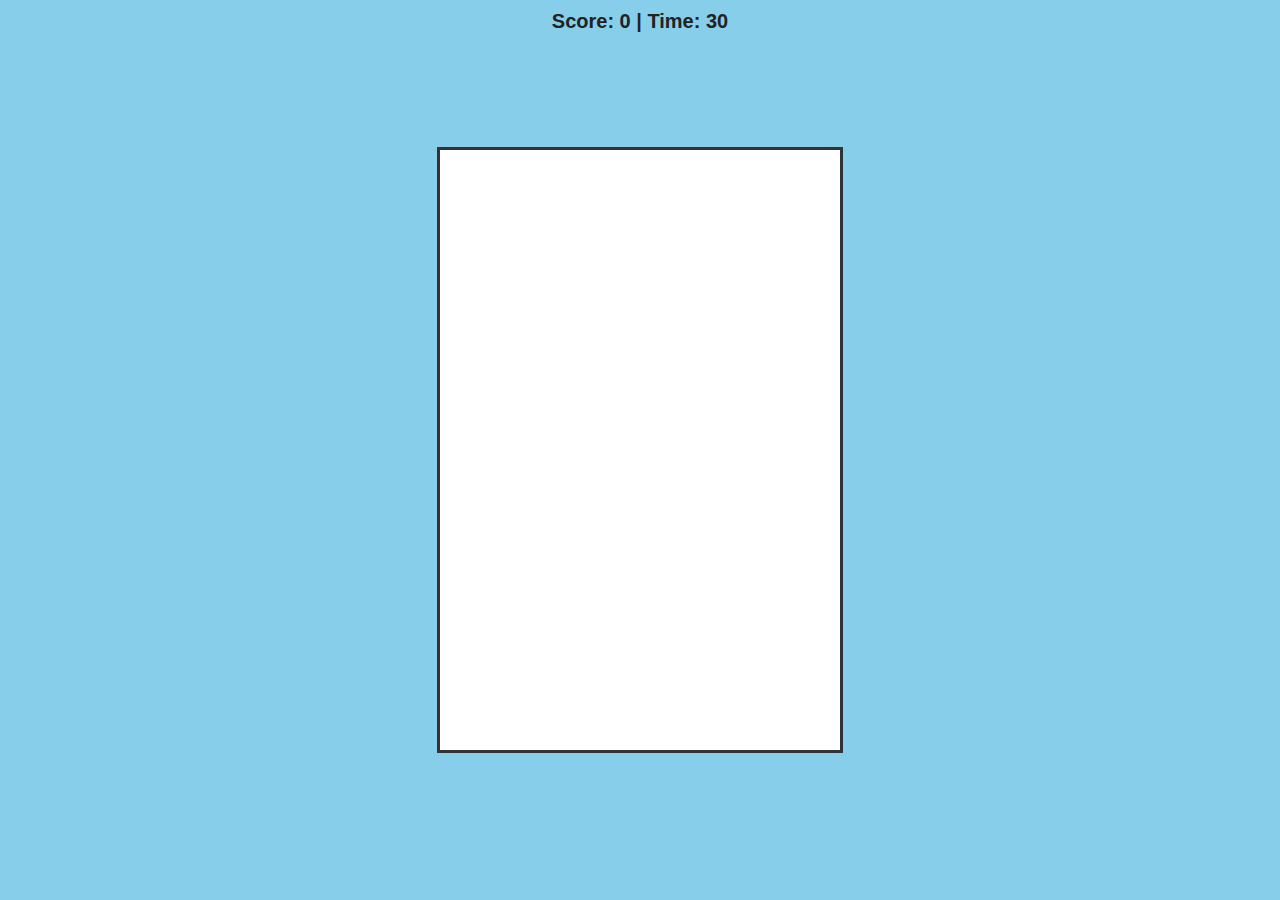
<file: public/games/merge/index.html>
<!DOCTYPE html>
<html lang="en">
<head>
  <meta charset="UTF-8" />
  <title>Merge Rot Preview</title>
  <style>
    body { margin:0; display:flex; justify-content:center; align-items:center; height:100vh; background:#87CEEB; }
    canvas { background:#fff; border:3px solid #333; }
    #hud {
      position: absolute; top:10px; left:50%; transform:translateX(-50%);
      font: 20px sans-serif; font-weight:bold; color:#222;
    }
    #end {
      position:absolute; top:50%; left:50%; transform:translate(-50%,-50%);
      font: 32px sans-serif; font-weight:bold; color:#fff; background:#000a; padding:20px; border-radius:10px;
      display:none;
    }
  </style>
</head>
<body>
<div id="hud">Score: 0 | Time: 30</div>
<div id="end"></div>
<canvas id="game" width="400" height="600"></canvas>
<script>
const canvas = document.getElementById("game");
const ctx = canvas.getContext("2d");
const hud = document.getElementById("hud");
const endScreen = document.getElementById("end");

const gravity = 0.3;
const objects = [];
const size = 40;

const levels = ["🍕","🍝","🍅","🛵","🍦","🎭","🍷","🕴","👞","🏛️"];

let score = 0;
let time = 30;
let gameOver = false;

// drop a new object at x
function dropObject(x) {
  objects.push({ x, y:0, vx:0, vy:0, type:0 });
}

function update() {
  if (gameOver) return;

  // physics
  for (let o of objects) {
    o.vy += gravity;
    o.y += o.vy;
    if (o.y + size/2 > canvas.height) {
      o.y = canvas.height - size/2;
      o.vy = 0;
    }
  }

  // merge check
  for (let i=0; i<objects.length; i++) {
    for (let j=i+1; j<objects.length; j++) {
      let a=objects[i], b=objects[j];
      let dx=a.x-b.x, dy=a.y-b.y;
      if (Math.hypot(dx,dy)<size && a.type===b.type) {
        if (a.type < levels.length-1) {
          a.type++;
          b.remove=true;
          score += 10;
        }
      }
    }
  }
  for (let i=objects.length-1; i>=0; i--) {
    if (objects[i].remove) objects.splice(i,1);
  }

  hud.textContent = `Score: ${score} | Time: ${time}`;
}

function draw() {
  ctx.clearRect(0,0,canvas.width,canvas.height);
  for (let o of objects) {
    ctx.font=size+"px serif";
    ctx.textAlign="center";
    ctx.textBaseline="middle";
    ctx.fillText(levels[o.type], o.x, o.y);
  }
}

function loop() {
  update();
  draw();
  if (!gameOver) requestAnimationFrame(loop);
}
loop();

// timer countdown
const timer = setInterval(()=>{
  if (gameOver) { clearInterval(timer); return; }
  time--;
  if (time <= 0) {
    finishGame(score>=500 ? "YOU WIN 🎉" : "YOU LOSE 😢");
  }
},1000);

function finishGame(msg) {
  gameOver = true;
  endScreen.textContent = msg;
  endScreen.style.display="block";
}

canvas.addEventListener("click", e=>{
  if (gameOver) return;
  const rect = canvas.getBoundingClientRect();
  dropObject(e.clientX-rect.left);
});
</script>
</body>
</html>
</file>
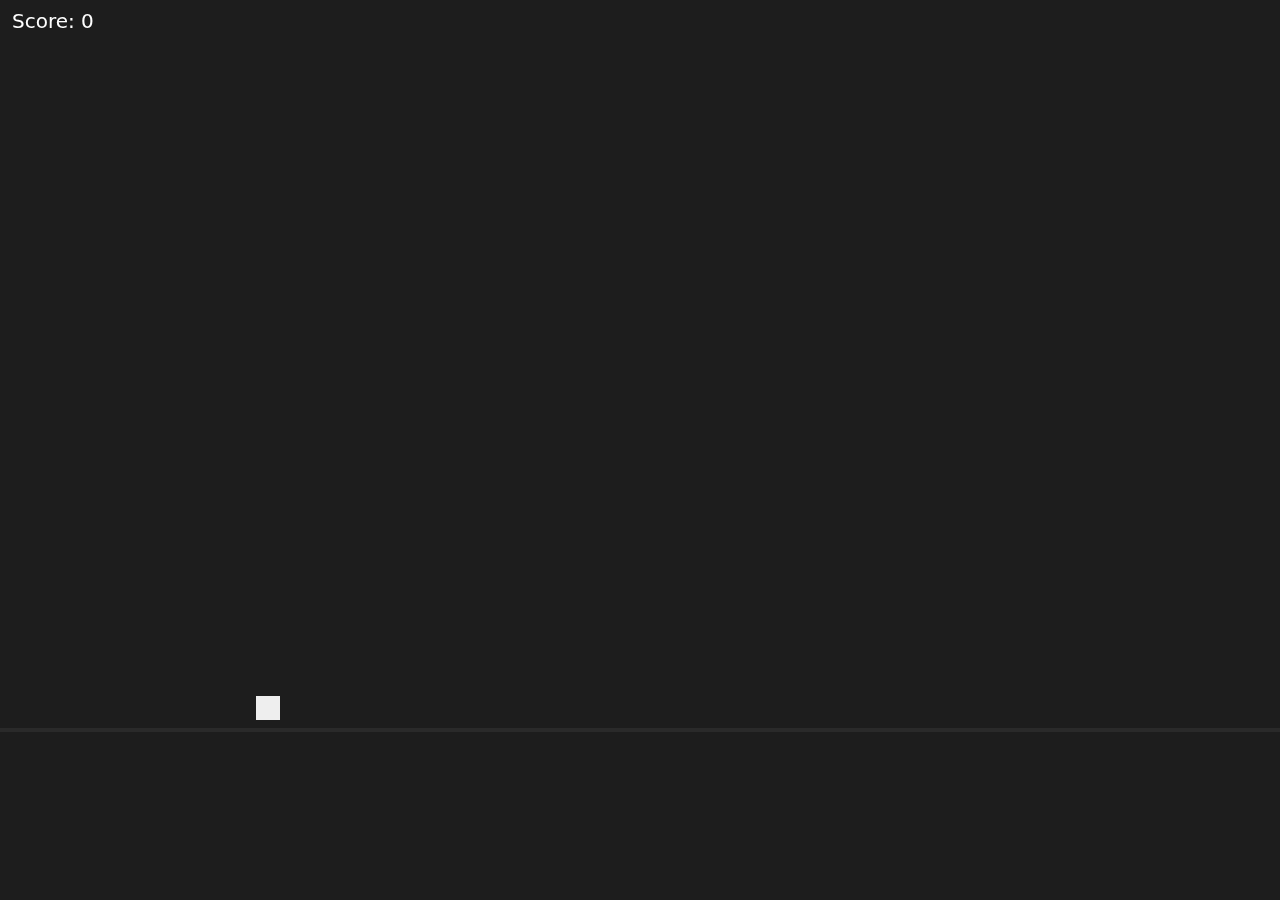
<file: public/games/runner/index.html>
<!DOCTYPE html>
<html>
  <head>
    <meta charset="utf-8" />
    <meta
      name="viewport"
      content="width=device-width, initial-scale=1, user-scalable=no"
    />
    <title>Tiny Runner</title>
    <style>
      html,
      body {
        margin: 0;
        height: 100%;
        background: #101010;
        overflow: hidden;
      }
      canvas {
        display: block;
        width: 100vw;
        height: 100vh;
        background: #1d1d1d;
      }
    </style>
  </head>
  <body>
    <canvas id="c"></canvas>
    <script>
      const c = document.getElementById('c');
      const x = c.getContext('2d');
      function R() {
        c.width = innerWidth;
        c.height = innerHeight;
      }
      addEventListener('resize', R);
      R();

      let g = 0.7,
        ground = c.height * 0.8,
        speed = 6;
      let p = { x: c.width * 0.2, y: ground, v: 0, jumping: false };
      let obs = [],
        t = 0,
        run = true,
        score = 0;

      function jump() {
        if (!p.jumping) {
          p.v = -14;
          p.jumping = true;
        }
      }
      addEventListener('pointerdown', jump);
      addEventListener('keydown', (e) => {
        if (e.code === 'Space') jump();
      });

      function spawn() {
        const h = 30 + Math.random() * 50;
        obs.push({
          x: c.width + 40,
          y: ground - h,
          w: 20 + Math.random() * 30,
          h,
        });
      }

      function loop() {
        t++;
        if (run) {
          p.v += g;
          p.y += p.v;
          if (p.y >= ground) {
            p.y = ground;
            p.jumping = false;
          }
          if (t % 70 === 0) spawn();
        }

        x.clearRect(0, 0, c.width, c.height);

        // ground line
        x.fillStyle = '#2a2a2a';
        x.fillRect(0, ground + 8, c.width, 4);

        // obstacles
        x.fillStyle = '#27c';
        for (let i = obs.length - 1; i >= 0; i--) {
          const o = obs[i];
          if (run) o.x -= speed;
          x.fillRect(o.x, o.y, o.w, o.h);
          // collision
          if (
            p.x < o.x + o.w &&
            p.x + 24 > o.x &&
            p.y < o.y + o.h &&
            p.y + 24 > o.y
          )
            run = false;
          if (o.x + o.w < 0) {
            obs.splice(i, 1);
            score++;
          }
        }

        // player
        x.fillStyle = '#eee';
        x.fillRect(p.x, p.y - 24, 24, 24);

        // score
        x.fillStyle = '#fff';
        x.font = '20px system-ui';
        x.fillText('Score: ' + score, 12, 28);

        if (!run) {
          x.fillText('Game Over — tap to retry', 12, 54);
          try {
            parent.postMessage({ type: 'gameover', id: 'runner', score }, '*');
          } catch (e) {}
          addEventListener(
            'pointerdown',
            () => {
              obs = [];
              t = 0;
              run = true;
              score = 0;
              p = { ...p, y: ground, v: 0, jumping: false };
            },
            { once: true }
          );
        }

        requestAnimationFrame(loop);
      }
      loop();
    </script>
  </body>
</html>
</file>
